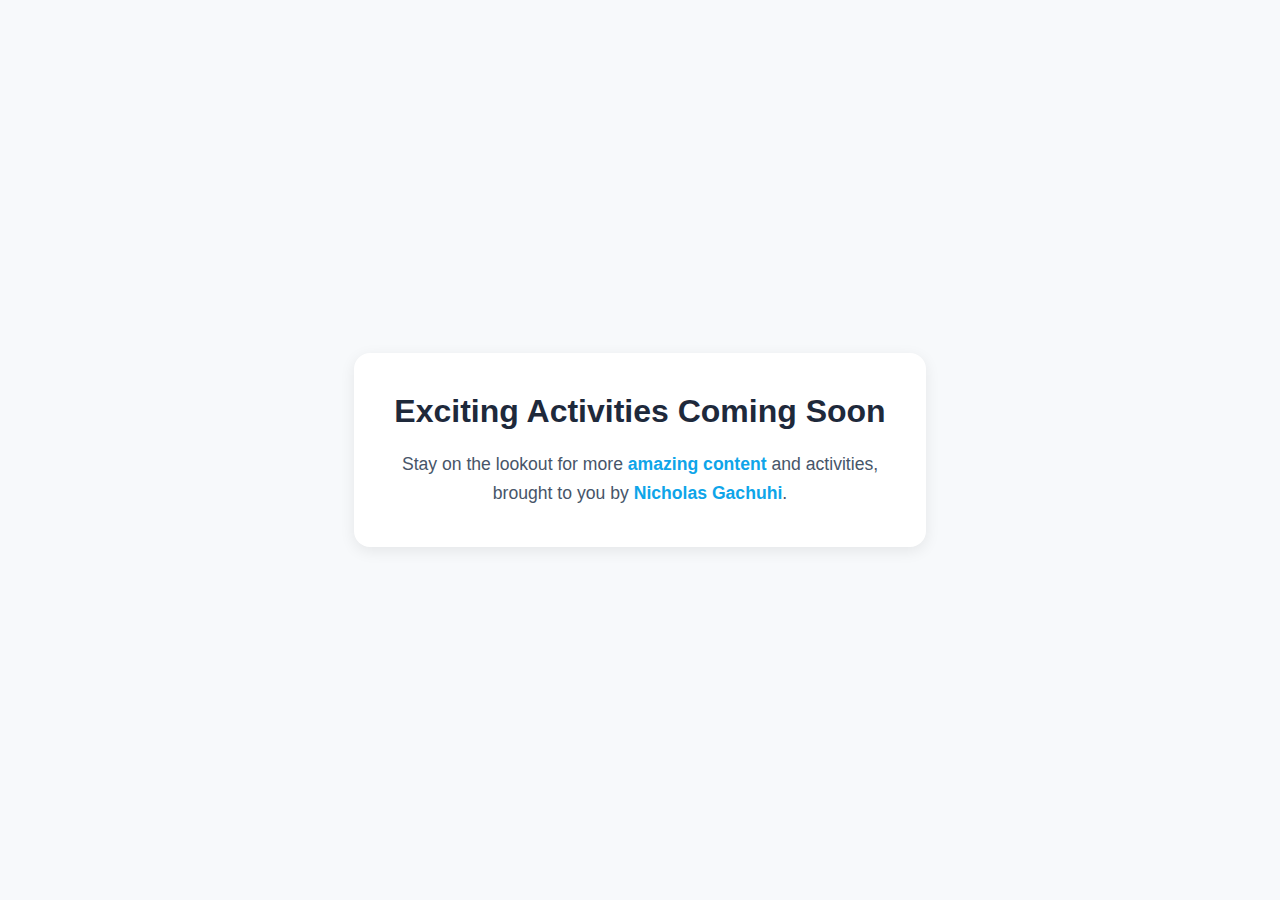
<file: about.html>
<!DOCTYPE html>
<html lang="en">
<head>
  <meta charset="UTF-8" />
  <meta name="viewport" content="width=device-width, initial-scale=1.0" />
  <title>Activities | Nicholas Gachuhi</title>
  <style>
    * {
      margin: 0;
      padding: 0;
      box-sizing: border-box;
      font-family: 'Segoe UI', Tahoma, Geneva, Verdana, sans-serif;
    }

    body {
      background-color: #f7f9fb;
      color: #333;
      display: flex;
      justify-content: center;
      align-items: center;
      height: 100vh;
      text-align: center;
      padding: 20px;
    }

    .container {
      max-width: 600px;
      background-color: #ffffff;
      padding: 40px;
      border-radius: 16px;
      box-shadow: 0 4px 15px rgba(0, 0, 0, 0.08);
    }

    h1 {
      font-size: 2rem;
      margin-bottom: 20px;
      color: #1e293b;
    }

    p {
      font-size: 1.1rem;
      line-height: 1.6;
      color: #475569;
    }

    .highlight {
      color: #0ea5e9;
      font-weight: 600;
    }
  </style>
</head>
<body>
  <div class="container">
    <h1>Exciting Activities Coming Soon</h1>
    <p>
      Stay on the lookout for more <span class="highlight">amazing content</span> and activities,<br />
      brought to you by <span class="highlight">Nicholas Gachuhi</span>.
    </p>
  </div>
</body>
</html>
</file>
